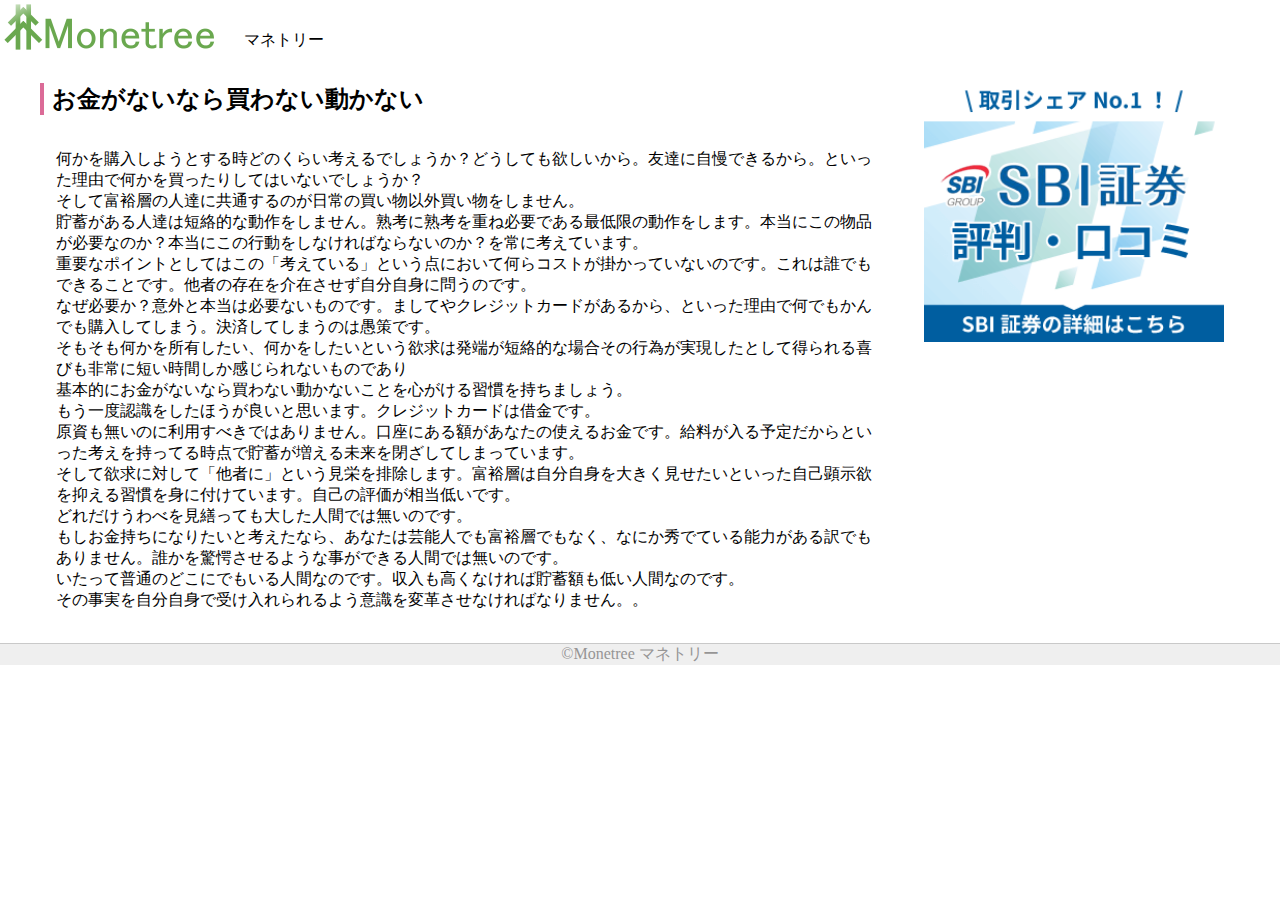
<file: blog/20220304.htm>
<html>

    <head>
        <link rel="icon" type="image/png" sizes="16x16" href="../img/common/icon-16x16.png">
	<link rel="stylesheet" href="../css/monetree.css">

        <meta description="このサイトは資産を増やしたい。お得になりたい。を具体的に叶え、実践していく為のノウハウを収集・発信・共有しています。">

        <style>
        </style>

    </head>


    <body>

        <div id="title1">
            <div class="logo">
                <img src="../img/common/logo_240_46.png" title="monetree">
            </div>
            <div class="title_exp">マネトリー</div>        
        </div>


        <div id="content">
            <div id="app-blog" class="main_cont">
                <div v-for="item in items" class="over_flow_no link_card">
<h2>お金がないなら買わない動かない</h2>
<p class="pad_lr16">
何かを購入しようとする時どのくらい考えるでしょうか？どうしても欲しいから。友達に自慢できるから。といった理由で何かを買ったりしてはいないでしょうか？
そして富裕層の人達に共通するのが日常の買い物以外買い物をしません。
貯蓄がある人達は短絡的な動作をしません。熟考に熟考を重ね必要である最低限の動作をします。本当にこの物品が必要なのか？本当にこの行動をしなければならないのか？を常に考えています。
重要なポイントとしてはこの「考えている」という点において何らコストが掛かっていないのです。これは誰でもできることです。他者の存在を介在させず自分自身に問うのです。
なぜ必要か？意外と本当は必要ないものです。ましてやクレジットカードがあるから、といった理由で何でもかんでも購入してしまう。決済してしまうのは愚策です。
そもそも何かを所有したい、何かをしたいという欲求は発端が短絡的な場合その行為が実現したとして得られる喜びも非常に短い時間しか感じられないものであり
基本的にお金がないなら買わない動かないことを心がける習慣を持ちましょう。
もう一度認識をしたほうが良いと思います。クレジットカードは借金です。
原資も無いのに利用すべきではありません。口座にある額があなたの使えるお金です。給料が入る予定だからといった考えを持ってる時点で貯蓄が増える未来を閉ざしてしまっています。
そして欲求に対して「他者に」という見栄を排除します。富裕層は自分自身を大きく見せたいといった自己顕示欲を抑える習慣を身に付けています。自己の評価が相当低いです。
どれだけうわべを見繕っても大した人間では無いのです。
もしお金持ちになりたいと考えたなら、あなたは芸能人でも富裕層でもなく、なにか秀でている能力がある訳でもありません。誰かを驚愕させるような事ができる人間では無いのです。
いたって普通のどこにでもいる人間なのです。収入も高くなければ貯蓄額も低い人間なのです。
その事実を自分自身で受け入れられるよう意識を変革させなければなりません。。
</p>
                </div>
            </div>

            <div class="navigation">
                <div class="over_flow_no mar_lr16">         
                    <img src="../img/common/sbi_sidebanner290250.png" width="300">
                </div>
            </div>
        </div>


        <div id="foot">
            <div class="tex_cen">&copy;Monetree マネトリー
            </div>
        </div>

    </body>


    <footer>
    </footer>



</html>
</file>
<file: css/monetree.css>
body{margin:0px;
            width:100%;
            overflow: auto; 
            }
            #title1{
                overflow:hidden;
                width:100%;
                margin-bottom:32px;
            }
            .logo{float:left;
                padding-top:4px;padding-left:4px;
                -webkit-mask:radial-gradient(ellipse at bottom , #fff 70%, transparent);
                mask:radial-gradient(ellipse at bottom , #fff 70%, transparent);
            }
            .title_exp{padding-top:30px;float:left;}

            #content{
                width:95%;
                max-width:1200px;
                margin-left:auto;
                margin-right:auto;
                overflow:auto;
            }

            .main_cont{
                word-break:break-all;
                max-width:852px;
                box-sizing:border-box;
                float:left;
                /*width:100%;
                padding-right:334px;*/
                margin-right:16px;
            }


                h2{
                    /*background-color: #DB6B97;
                    color:#F2FFE9;*/
                    color:#000000;
                    border-left-width:4px;
                    border-left-style:solid;

                    /*border-left-color:#A6CF98;*/

                    border-left-color:#DB6B97;
                    padding-left:8px;
                    margin:0px 0px 16px 0px;
                }

                .link_card{text-decoration: none;
                margin-bottom:16px;
                padding-bottom:16px;}
                .link_card p{color:#000000;
                       white-space: pre-wrap;
                }
                .link_card a{text-decoration: none;}
                .link_card_hov:hover{background-color:#F2FFE9;}


            .navigation{
                float:right;
                width:332px
                box-sizing:border-box;
            }


            @media only screen and (max-width: 1263px) {
                .content{
                    width: 100%;
                }
                .main_cont{
                    float: none;
                    width: 90%;
                    height: 200px;
                    margin-left: auto;
                    margin-right: auto;
                    margin-bottom: 30px;
                }
                .navigation{
                    /*　floatを解除 */
                    float: none;
                    width: 90%;
                    margin-left: auto;
                    margin-right: auto;
                }
            }




            @media only screen and (max-width: 767px) {
                .content{
                    width: 100%;
                }
                .main_cont{
                    float: none;
                    width: 90%;
                    height: 200px;
                    margin-left: auto;
                    margin-right: auto;
                    margin-bottom: 30px;
                }


                .navigation{
                    /*　floatを解除 */
                    float: none;
                    width: 90%;
                    margin-left: auto;
                    margin-right: auto;
                }
            }


            #foot{
                width:100%;
                /*position: absolute;*/
                bottom: 0;
                background-color: #efefef;
                border-top-width:1px;
                border-top-style:solid;
                border-top-color:#c9c9c9;
                color:#969595;
            }


            p{margin:0px;}
            .w100p{width:100%;}
            .over_flow_no{overflow:hidden;}
            .flt_lef{float:left;}
            .mar_lr16{margin-left:16px;margin-right:16px;}
            .pad_a16{padding:16px;}
            .pad_lr16{padding-left:16px;padding-right:16px;}
            .tex_cen{text-align:center;}
            .mar_lr_at{
                margin-left:auto;
                margin-right:auto;
            }
            .disp_block{display:block;}
[v-cloak]{display:none;}
</file>
